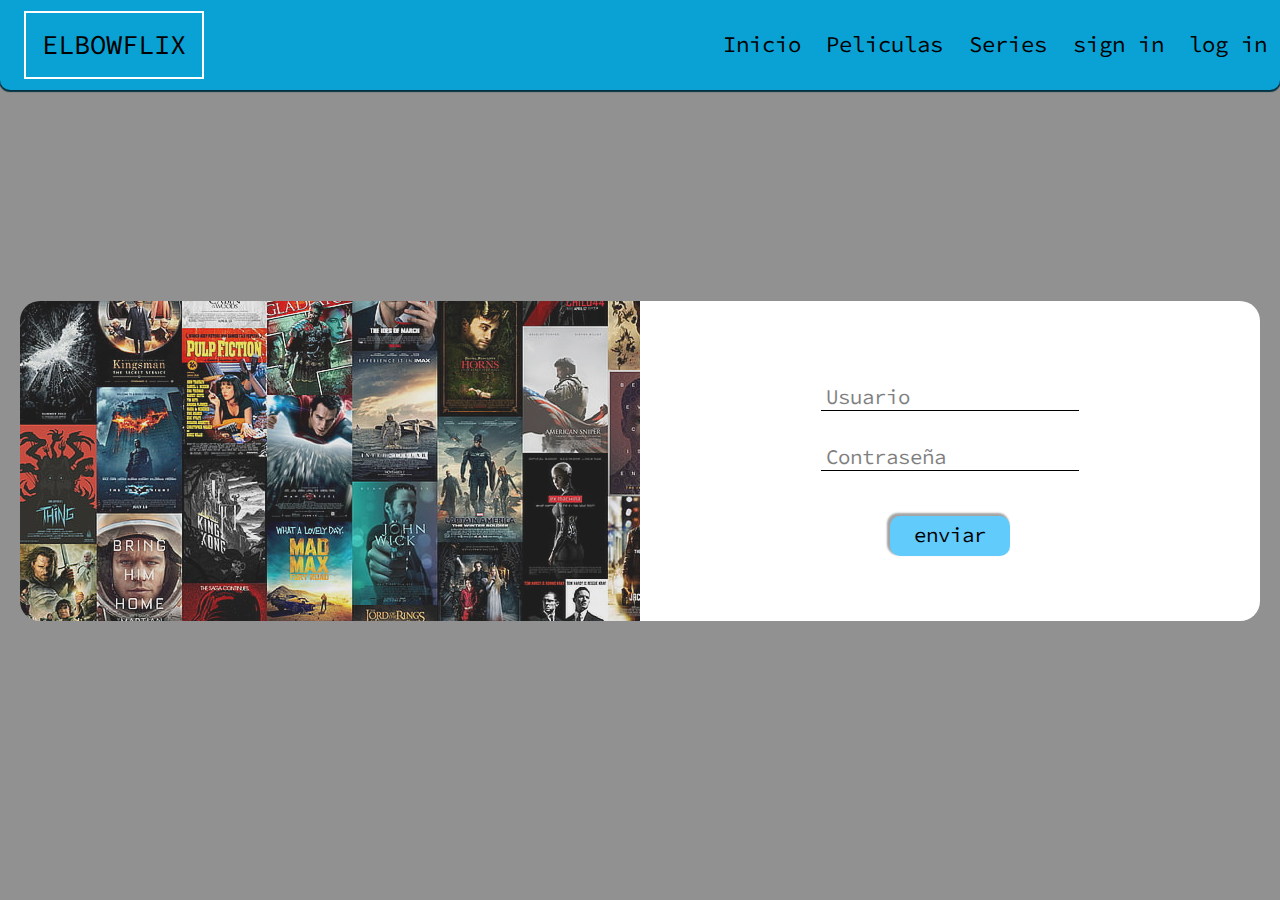
<file: templates/login.html>
<!DOCTYPE html>
<html lang="en">

<head>
    <meta charset="UTF-8">
    <meta http-equiv="X-UA-Compatible" content="IE=edge">
    <meta name="viewport" content="width=device-width, initial-scale=1.0">
    <link rel="stylesheet" href="../styles/nav_bar.css">
    <link rel="stylesheet" href="../styles/normalize.css">
    <link rel="stylesheet" href="../styles/login_style.css">
    <title>Login</title>
</head>

<body>
    <header class="header">
        <nav class="nav">
            <a href="../index.html" class="nav__link nav__logo">Elbowflix</a>
            <ul class="nav__menu">
                <li class="nav__item"><a href="../index.html" class="nav__link"><i class="fa-solid fa-house"></i> Inicio
                    </a></li>
                <li class="nav__item"><a href="./peliculas.html" class="nav__link"><i class="fa-solid fa-film"></i>
                        Peliculas </a></li>
                <li class="nav__item"><a href="./series.html" class="nav__link"><i class="fa-solid fa-tv"></i> Series
                    </a></li>
                <li class="nav__item"><a href="./registro.html" class="nav__link"><i class="fa-solid fa-clipboard"></i>
                        sign in</a></li>
                <li class="nav__item"><a href="./login.html" class="nav__link"><i class="fa-solid fa-user"></i> log
                        in</a></li>
            </ul>
            <div class="burger">
                <span class="bar"></span>
                <span class="bar"></span>
                <span class="bar"></span>
            </div>
        </nav>
    </header>
    <main class="main">
        <section class="section">
            <div class="section__poster">
            </div>
            <div class="section__form">
                <form class="form" action="" method="post">
                    <div class="form__container">
                        <input class="input username" type="text" id="username">
                        <label class="input__label" id="username-label" for="username">Usuario</label>
                    </div>
                    <div class="form__container">
                        <input class="input" type="password" id="password">
                        <label class="input__label" id="password-label" for="password">Contraseña</label>
                    </div>
                    <button class="button" id="button-login" type="submit">enviar</button>
                </form>
            </div>
        </section>
    </main>
</body>
<script src="../scripts/nav_bar.js"></script>
<script src="../scripts/login.js"></script>
</html>
</file>
<file: styles/nav_bar.css>
@import url('https://fonts.googleapis.com/css2?family=Source+Code+Pro&family=Ubuntu:ital,wght@0,300;0,400;0,500;0,700;1,300;1,400;1,500;1,700&display=swap');

/*variables de estilo*/
:root {
    --backgroundColor-nav: rgb(10, 162, 213);
    --backgroundColor-nav-hover: rgb(7, 142, 187);
    --backgroundColor-nav-burger: rgba(244, 244, 235);
}

body {
    background-color: rgb(0, 0, 0);
    font-family: "Source Code Pro", monospace;
}

a {
    text-decoration: none;
}

li {
    list-style-type: none;
}

.nav {
    font-size: 1.7rem;
    background-color: var(--backgroundColor-nav);
    display: flex;
    align-items: center;
    justify-content: flex-start;
    max-height:90px;
    border-radius: 0px 0px 10px 10px;
    box-shadow: 0px 1px 1px 1px rgb(4, 50, 66);
    margin-bottom: 0.7rem;
}

.nav__link {
    color: rgb(0, 0, 0);
}

/* padding igual para los elementos dentro de la barra de nav_egacion*/
.nav__logo,.nav__menu,.burger {
    padding: 1rem;
}

/*estilo menu hamburgesa movile-firts*/
.burger {
    margin-left: auto;
    cursor: pointer;
}

.bar {
    display: block;
    width: 25px;
    height: 4px;
    margin: 0px 0px 5px 0px;
    background-color: rgb(255, 255, 255);
    transition: all 0.5s ease-in-out;
}
.burger.active .bar:nth-child(2) {
    opacity: 0;
}
.burger.active .bar:first-child {
    background-color: black;
    position: fixed;
    z-index: 150;
    transform: rotate(45deg);
}

.burger.active .bar:last-child {
    background-color: black;
    position: fixed;
    z-index: 150;
    transform: translateY(calc(-4px - 5px)) rotate(-45deg);
}

.nav__menu {
    padding: 50px 0px;
    font-size: 1.4rem;
    text-align: center;
    width: 100vw;
    height: 100vh;
    position: fixed;
    display: flex;
    flex-direction: column;
    background-color: var(--backgroundColor-nav-burger);
    top:0%;
    right: 100%;
    transition: right 0.5s;
    z-index: 100;
}

.nav__item {
    cursor: pointer;
    opacity: 0.7;
    padding: 0.8rem;
    border-bottom: 1px solid rgba(0, 0, 0, 0.693);
    border-radius: 10px;
    transition: border-bottom 0.3s ease-in-out;
    transition: opacity 0.3s ease-in-out;
}

.nav__item > a {
    color: rgb(0, 0, 0);
}

.nav__item:hover {
    opacity: 1;
    border-bottom: 3px solid rgb(0, 0, 0);
    font-weight: 700;
}

.nav__menu.active {
    right: 0%;
}

.nav__logo {
    cursor: pointer;
    margin: 0.3rem 0 0.3rem 1.5rem;
    text-transform: uppercase;
    border: 2px solid rgb(255, 255, 255);
    animation: textOpacity 20s 4s ease-in-out forwards alternate;
}

@media (min-width: 1280px) {
    .nav {
        justify-content: space-between;
    }
    .burger {
        display: none;
    }
    .nav__menu {
        position: static;
        flex-direction: row;
        background-color: transparent;
        width: auto;
        height: auto;
    }
    .nav__item {
        opacity: 1;
        border: none;
        transition: none;
    }
    .nav__item:hover {
        border: none;
        opacity: 0.8;
        background-color: var(--backgroundColor-nav-hover);
        box-shadow: 0px 0px 3px rgba(0, 0, 0, 0.763);
    }
}
@keyframes textOpacity {
    0% {
        opacity: 0;
        transform: scale(0.4);
    }

    50% {
        box-shadow: 0px 0px 4px 4px rgba(0, 0, 0);
        border-radius: 20px;
    }

    100% {
        opacity: 1;
        transform: scale(1);
    }
}
</file>
<file: styles/login_style.css>
body {
    background-color: rgba(133, 133, 133, 0.9);
}
.main {
    height: 80vh;
    width: 100vw;
    display: flex;
    flex-direction: column;
    justify-content: center;
}
.section__poster {
    display: none;
}

.section__form {
    background-color: rgb(255, 255, 255);
    margin: 15px;
    box-shadow: 0px 0px 6px 2px rgba(0, 0, 0, 0.713),
        1px 1px 6px 2px rgba(0, 0, 0, 0.6),
        -1px 1px 2px 2px rgba(0, 0, 0, 0.745),
        0px 0px 6px 5px rgba(0, 0, 0, 0.265);
    display: flex;
    flex-direction: column;
    justify-content: center;
    align-content: center;
    align-items: center;
    height: 20rem;
    border: 1px solid rgba(255, 255, 255);
    border-radius: 20px;
}

.form {
    font-size: 1.3rem;
    display: flex;
    flex-direction: column;
    justify-content: center;
    align-content: center;
    align-items: center;
    padding: 20px;
}

.form__container {
    margin-bottom: 5px;
    position: relative;
    display: flex;
    justify-content: center;
}

.input__label {
    position: absolute;
    top: 20px;
    left: 5px;
    opacity: 0.5;
}

.input {
    border-radius: 5px 5px 0px 0px;
    margin: 10px 0px;
    height: 35px;
    min-width: 200px;
    max-width: 100%;
    border: none;
    outline: none;
    border-bottom: 1px solid rgb(0, 0, 0);
}

.button {
    margin-top: 30px;
    align-self: center;
    height: 40px;
    width: 120px;
    border-radius: 10px;
    border: none;
    background-color: rgb(97, 203, 252);
    box-shadow: -2px -2px 2px 1px rgba(0, 0, 0, 0.359);
    transition: 500ms;
}

.input:hover {
    background-color: rgba(205, 205, 205, 0.176);
    border-bottom: 1px solid rgba(0, 0, 0, 0.573);
}

.input:focus {
    border-bottom: 1px solid rgba(25, 0, 255, 1);
}

.input:focus+.input__label {
    animation: text-transform 500ms ease-in-out forwards;
}
.oculto{
    display: none;
}
.button:hover{
    background-color: blue;
    color: white;
}
.button:is(:hover,:active){
    transform: translate(-2px, -2px);
    box-shadow: 0px 0px 2px 1px rgba(0, 0, 0, 0.359);
}
@keyframes text-transform {
    0% {

    }
    100% {
        color: rgb(25, 0, 255);
        opacity: 1;
        top: -10px;
        left: -5px;
        transform: scale(0.9);
    }
}
@media (min-width: 600px){
    .section{
        height: 40vh;
        display: flex;
        justify-content: center;
        width: 100vw;
        padding: 20px;
    }
    .section__poster{
        width: 50%;
        height: 100%;
        display: block;
        background-image: url('../img/login.jpg');
        border-radius: 20px 0px 0px 20px;
        opacity: 0.8;
    }
    .section__form{
        height: 100%;
        width: 50%;
        border: none;
        box-shadow: none;
        border-radius: none;
        margin: 0px;
        border-radius: 0px 20px 20px 0px;
    }
}
</file>
